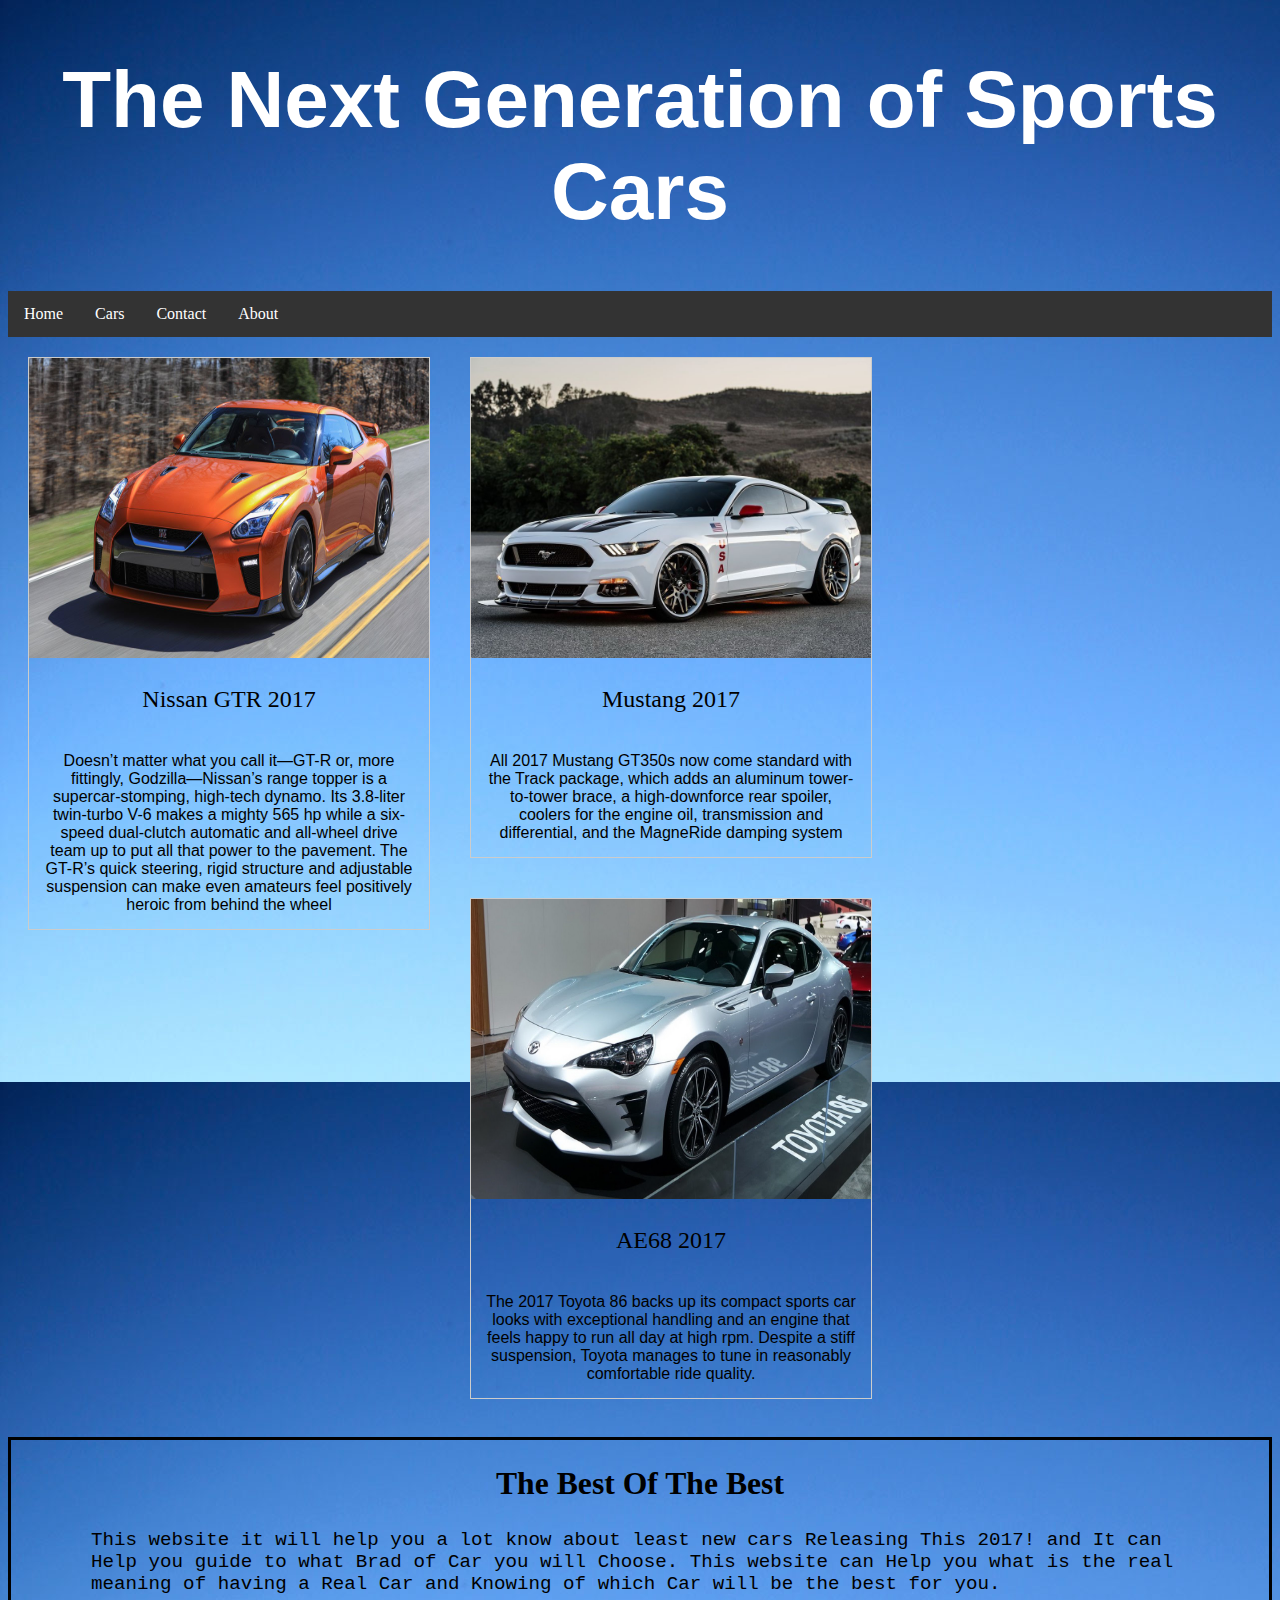
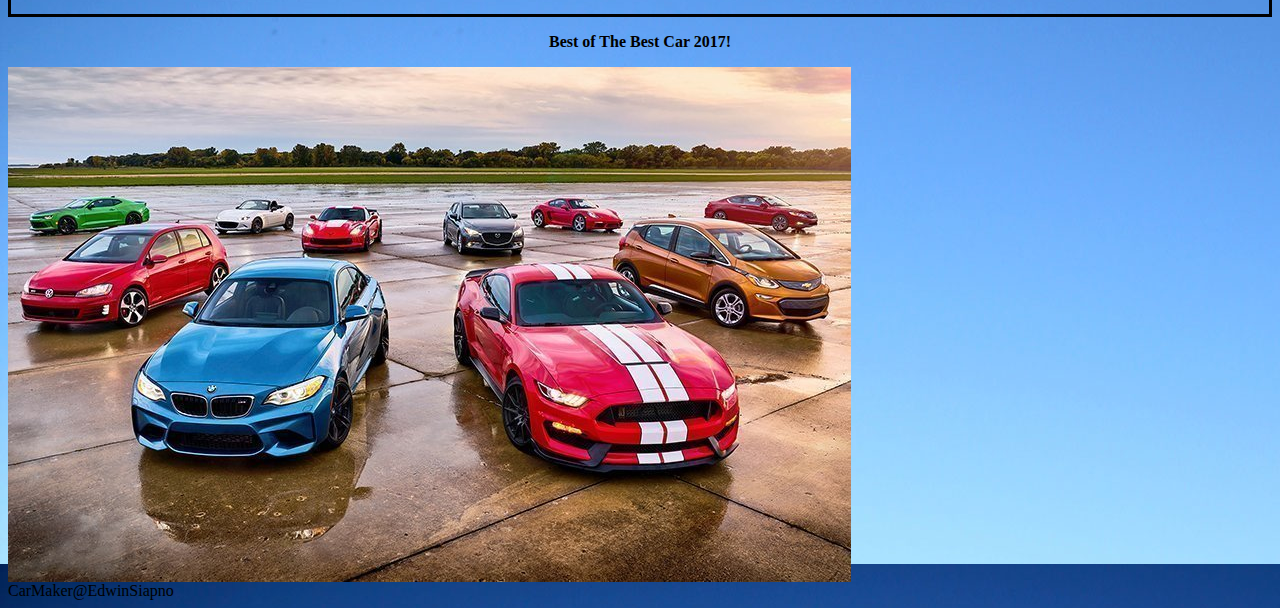
<file: index.html>
<!DOCTYPE html>
<html>
	<head>
		<meta charset="utf-8">
		<link rel="stylesheet" type="text/css" href="main.css">
		<title>Cucina Reseta</title>
	</head>
	
	<body>

	<div class="container">
	<header>
		<h1>The Next Generation of Sports Cars</h1>
	</header>
	<ul>
		<li><a class="active" href="index.html">Home</a></li>
		<li><a href="recipe.html">Cars</a></li>
		<li><a href="#contact">Contact</a></li>
		<li><a href="#about">About</a></li>
	</ul>

	<section class="mainbody">
	
		<div class="img">
			<a target="_blank" href=" nissan GTR.jpg">
			<img src="nissan GTR.jpg" alt="Chicken Cordon blue" width="300" height="300">
			</a>
			<p style="font-family:verdana; font-size:150%; text-align:center">Nissan GTR 2017</p>
			<div class="desc">Doesn’t matter what you call it—GT-R or, more fittingly, Godzilla—Nissan’s range topper is a supercar-stomping, high-tech dynamo. Its 3.8-liter twin-turbo V-6 makes a mighty 565 hp while a six-speed dual-clutch automatic and all-wheel drive team up to put all that power to the pavement. The GT-R’s quick steering, rigid structure and adjustable suspension can make even amateurs feel positively heroic from behind the wheel</div>
		</div>
		<div class="img">
			<a target="_blank" href=" Mustang.jpg">
			<img src="Mustang.jpg" alt="Beef Caldereta" width="300" height="300">
			</a>
			<p style="font-family:verdana; font-size:150%; text-align:center">Mustang 2017</p>
			<div class="desc">All 2017 Mustang GT350s now come standard with the Track package, which adds an aluminum tower-to-tower brace, a high-downforce rear spoiler, coolers for the engine oil, transmission and differential, and the MagneRide damping system</div>
		</div>
		<div class="img">
			<a target="_blank" href=" AE86.jpg">
			<img src="AE86.jpg" alt="Lechon Belly" width="300" height="300">
			</a>
			<p style="font-family:verdana; font-size:150%; text-align:center">AE68 2017</p>
			<div class="desc">The 2017 Toyota 86 backs up its compact sports car looks with exceptional handling and an engine that feels happy to run all day at high rpm. Despite a stiff suspension, Toyota manages to tune in reasonably comfortable ride quality.</div>
		</div>
	</section>
	<div class="clear"></div>
		<br>
		<div class="Introduction">
			<h2> The Best Of The Best</h2>
			<p class="intro">
				This website it will help you a lot know about least new cars Releasing This 2017! and It can Help you guide to what Brad of Car you will Choose. This website can Help you what is the real meaning of having a Real Car and Knowing of which Car will be the best for you.
			</p>
		</div>

		<div class="Try">
			<h3>Best of The Best Car 2017!</h2>
			<img src="Best of the best.jpg" alt="Best of the best"  align="middle">
		<footer>CarMaker@EdwinSiapno</footer>
	
	</div>
</body>
</html>
</file>
<file: main.css>
div.container{
	width: 100%;
	height: auto;
}
header{
	color: white;
	font-size: 2.5em;
	font-family: Verdana,sans-serif;
	background-color: transparent;
	clear:left;
	text-align: center;
}
body{
	background-image: url("Back.jpg");
}
ul{
	list-style-type: none;
	margin: 0;
	padding: 0;
	overflow: hidden;
	background-color: #333;
}
li{
	float: left;
}
li a{
	display: block;
	color: white;
	text-align: center;
	padding: 14px 16px;
	text-decoration: none;
}
li a:hover{
	background-color: #111;
}

div.mainbody{
	padding-top: 25px;
	padding-bottom: 25px;
	padding left: 25px;
	padding-right: 25px;
	border: 10px;
}

div.img{
	margin: 20px;
	border:1px solid #ccc;
	float: left;
	width: 400px;
}
div.img:hover{
	border: 1px solid #777;
}
div.img img{
	width: 100%;
	height: 300px;
}
div.desc{
	padding: 15px;
	text-align: center;
	font-family: Tahoma, sans-serif;
}

.clear{
	clear: both;
}

div.Introduction{	
	border: solid;
	border-width: medium;
}
h2{
	text-align: center;
	font-size: 1.98em;
	font-family: cursive; 
}
p{
	margin-left: 80px;
	margin-right: 80px;
	font-size: 1.2em;
	font-family: Courier;
}
div.try{

	margin-left: 100px;
	margin-right: 100px;
	
}
h3{
	font-size: 1em;
	font-family: verdana;
	text-align: center;
}
iframe{
 	margin-left: 415px;
 	
}
</file>
